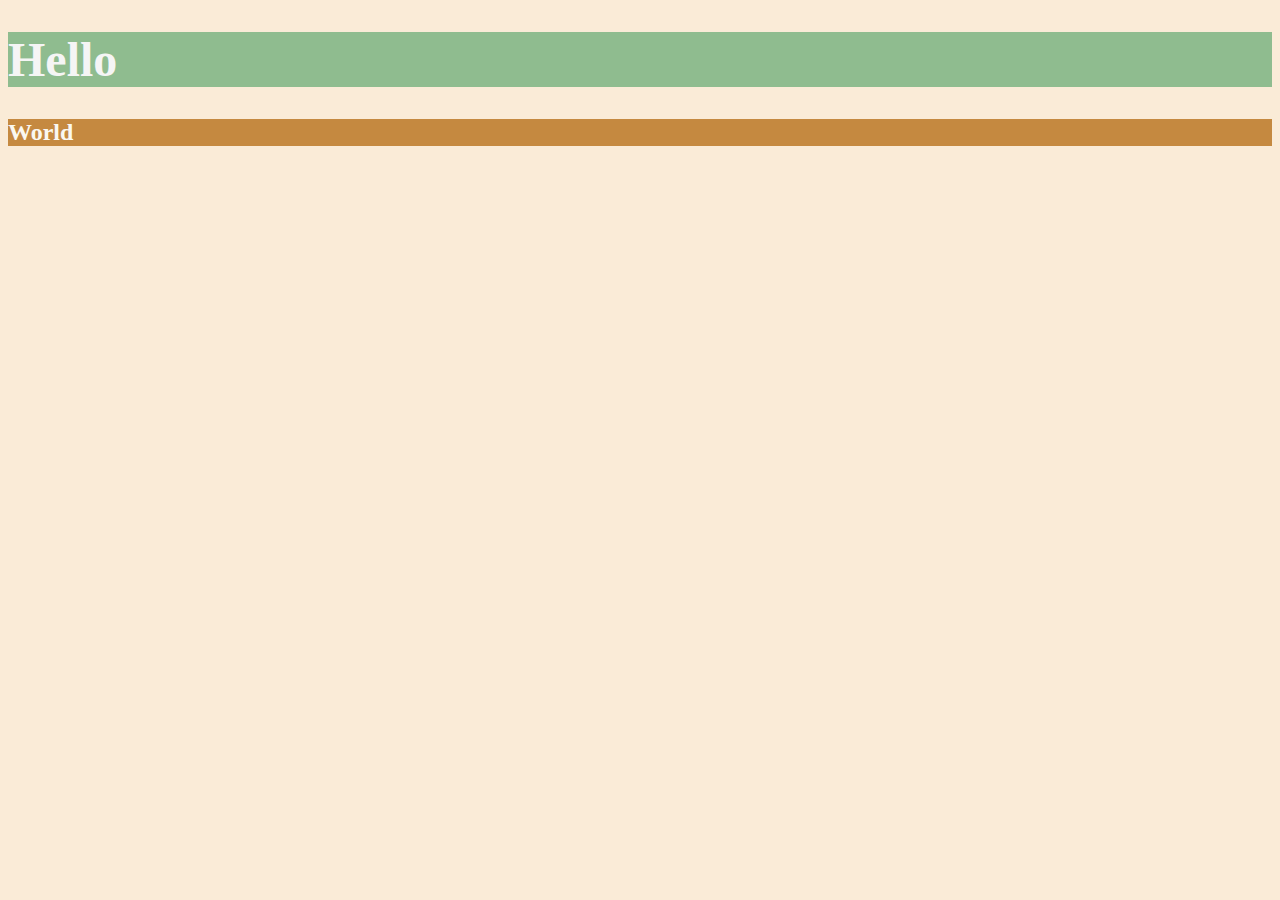
<file: 6.0 CSS Colors/index.html>
<!DOCTYPE html>
<html lang="en">

<head>
  <meta charset="UTF-8">
  <title>Colors</title>
  <style>

  /* Write your CSS code here. */

    /* 1. Make the background of the webpage "antiquewhite"
    htm
    2. Make the h1 "whitesmoke"
    3. Make the background of the h1 "darkseagreen"
    4. Make the h2 #FAF8F1
    5. Make the background of the h2 "#C58940" */
    html{background-color: antiquewhite;}
    h1{color:whitesmoke ;}
    h1{background-color: darkseagreen;}
    h2{color:#FAF8F1}
    h2{background-color: #C58940 ;}
    h1{font-size: 3rem;}
    
  </style>
  
</head>

<body>
  <h1>Hello</h1>
  <h2>World</h2> 
</body>

</html>
</file>
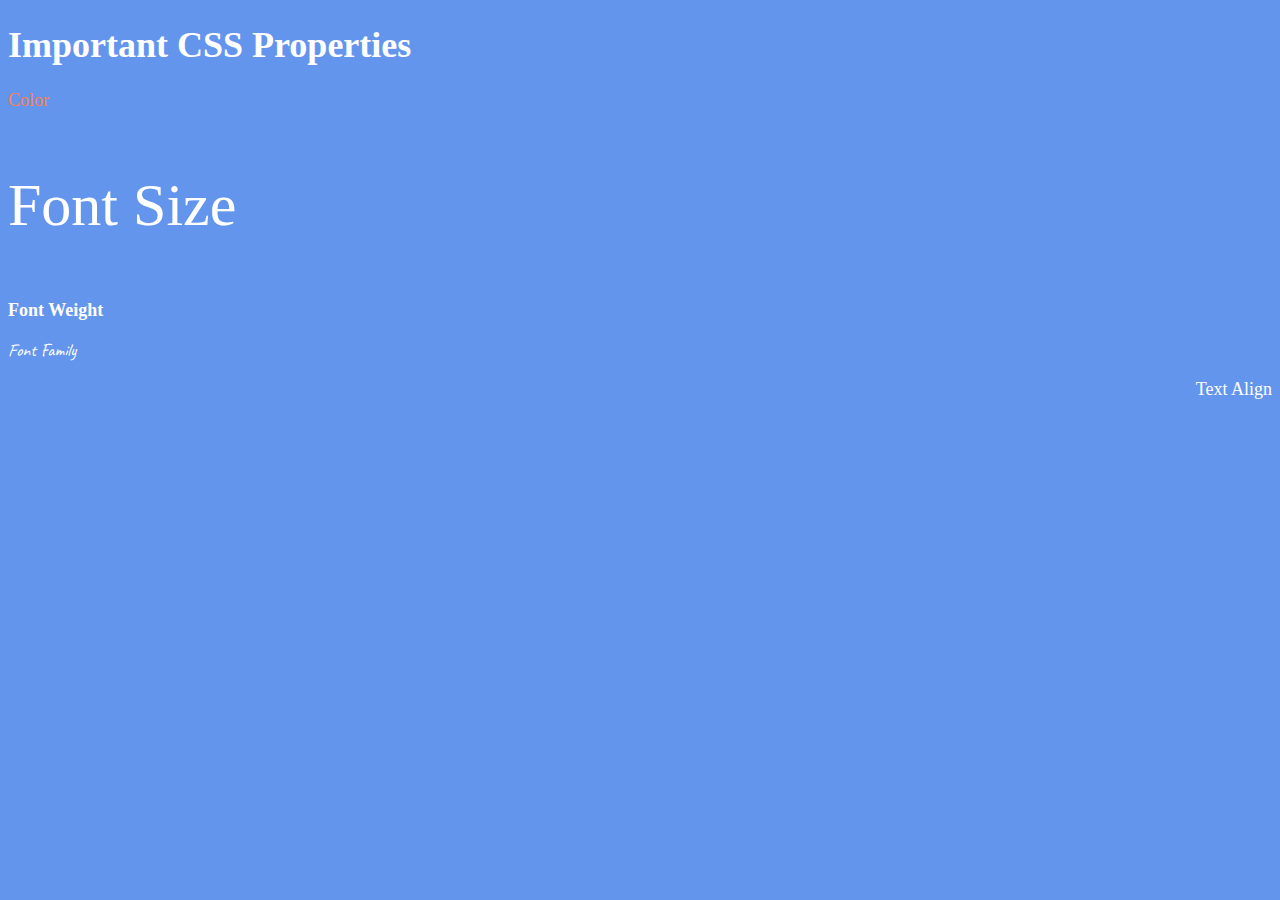
<file: 6.1 Font Properties/index.html>
<!DOCTYPE html>
<html lang="en">

<head>
  
  <meta charset="UTF-8">
  <title>CSS Properties</title>
  <style>
    html{font-size: 30px;}
    body {
      background-color: cornflowerblue;
      color: white;
      font-size: 18px;
    }
    #color{color: coral;}
    #size{font-size: 2rem;}
    #weight{font-weight: 900;}
    #family{font-family: 'Caveat', cursive;}
    #align{text-align: right;}



    /* Don't change the CSS above, add Your CSS below */

    
  </style>
  <link rel="preconnect" href="https://fonts.googleapis.com">
  <link rel="preconnect" href="https://fonts.gstatic.com" crossorigin>
  <link href="https://fonts.googleapis.com/css2?family=Caveat&family=Dosis:wght@500&display=swap" rel="stylesheet">
</head>

<body>
  <h1>Important CSS Properties</h1>
  <p id="color">Color</p>
  <p id="size">Font Size</p>
  <p id="weight">Font Weight</p>
  <p id="family">Font Family</p>
  <p id="align">Text Align</p>
</body>


</html>
</file>
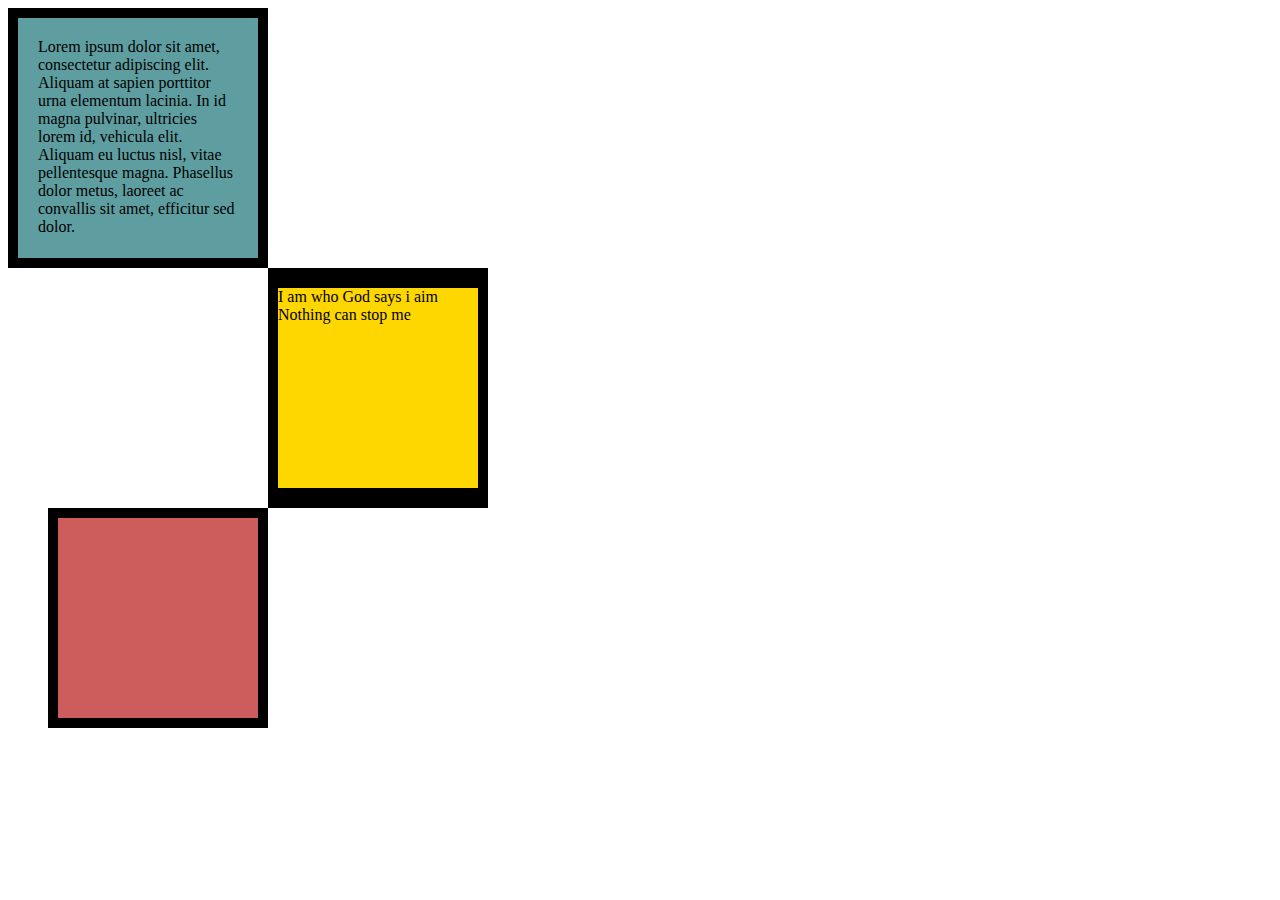
<file: 6.3 CSS Box Model/index.html>
<!DOCTYPE html>
<html lang="en">

<head>
  <meta charset="UTF-8">
  <title>CSS Box Model</title>
  <style>
    /* Write your CSS code here */
    div{height: 200px;width: 200px;}
    #first{
      background-color: cadetblue;
      padding: 20px;
      border: 10px solid black;

      

    }
    p{margin: 0px;}

    #second{
      background-color: gold;
      border-top: 20px solid black;
      border-left: 10px solid black;
      border-bottom: 20px solid black;
      border-right: 10px solid black;
      margin-left: 260px;

    }

    #third{
      background-color: indianred;
      border: 10px solid black;
      margin-left: 40px;
    }

  </style>
</head>

<body>
  <div id="first">
    <p>Lorem ipsum dolor sit amet, consectetur adipiscing elit. Aliquam at sapien porttitor urna elementum lacinia. In
      id magna pulvinar, ultricies lorem id, vehicula elit. Aliquam eu luctus nisl, vitae pellentesque magna. Phasellus
      dolor metus, laoreet ac convallis sit amet, efficitur sed dolor.</p>

  </div>

  <div id="second">
    <P>I am who God says i aim Nothing can stop me</P>
    
  </div>

  <div id="third">
    
  </div>


  <!-- TODOs:
1. Create 3 Boxes using the div element.
2. Set their sizes to 200px heigh by 200px wide.
3. Set different background colors for each of the boxes (I used cadetblue, gold and indianred).
4. Add a paragraph <p> element into the first div and add the following words:
    Lorem ipsum dolor sit amet, consectetur adipiscing elit. Aliquam at sapien porttitor urna elementum lacinia. In
    id magna pulvinar, ultricies lorem id, vehicula elit. Aliquam eu luctus nisl, vitae pellentesque magna. Phasellus
    dolor metus, laoreet ac convallis sit amet, efficitur sed dolor.
5. Set the 1st div to have 20px padding all around with a black 10px border.
6. Fix the style of the <p> element to remove all margins.
Hint: Use the CSS inspector in Chrome.
7. Set the 2nd div to have a 20px border on top and bottom and 10px border left and right. (See goal image)
8. Set the 3rd div to have a 10px border 
9. Set the margins for the divs so that each box corner touches the other. (See the goal image)
-->

</body>

</html>
</file>
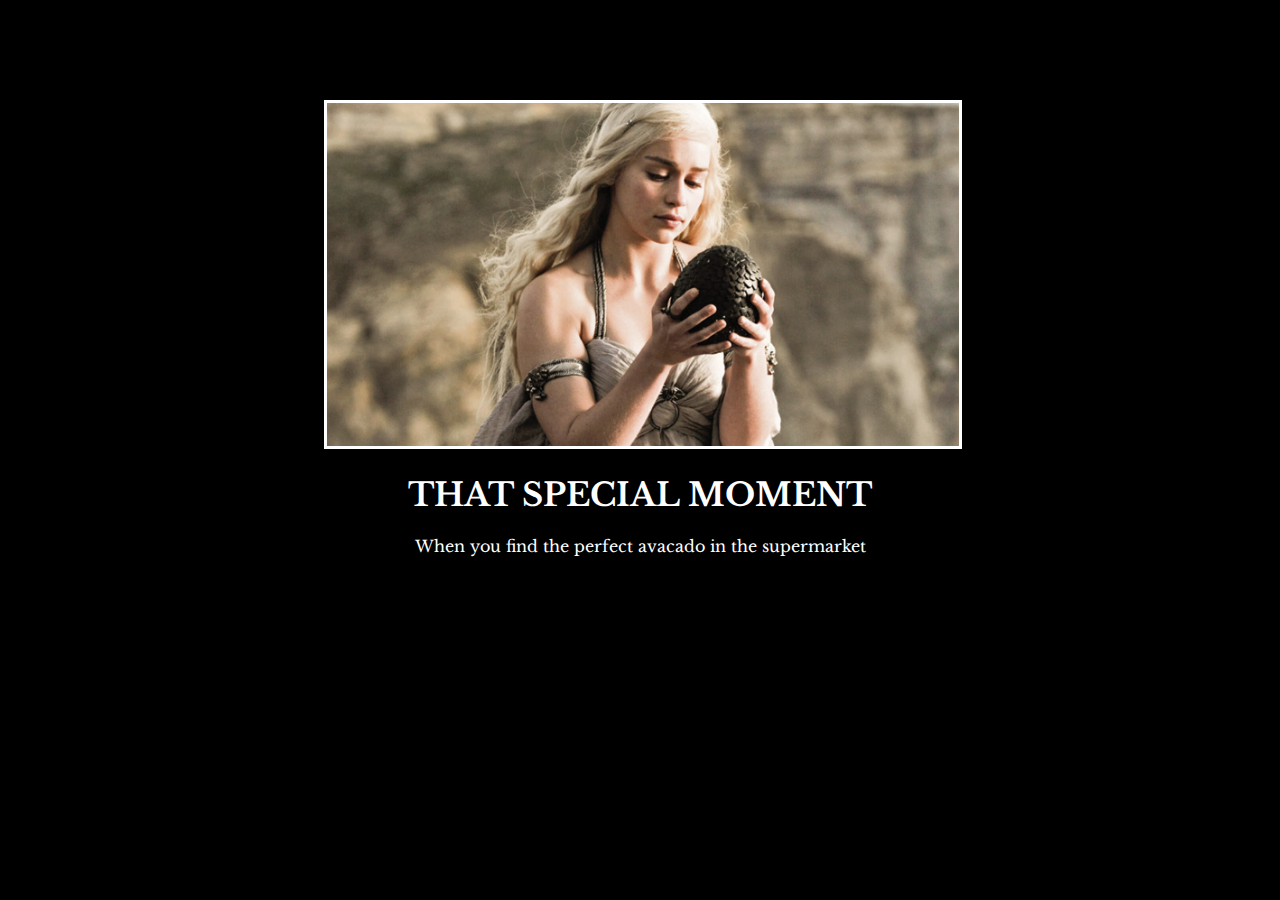
<file: 6.4 Motivation Meme Project/index.html>
<!-- 
  TODO: Create a motivational post website.
Style it how ever you like. 
Look at the goal image for inspiration.
But it must have the following features:
1. The main h1 text should be using the Regular Libre Baskerville Font from Google Fonts:
  https://fonts.google.com/specimen/Libre+Baskerville
2. The text should be white and background black.
3. Add your own image into the images folder inside assets. It should have a 5px white border.
4. The text should be center aligned.
5. Create a div to contain the h1, p and img elements. Adjust the margins so that the image and text are centered on the page. 
  Hint: You horizontally center a div by giving it a width of 50% and a margin-left of 25%.
  Hint: Set the image to have a width of 100% so it fills the div. 
6. Read about the text-transform property on MDN docs to make the h1 uppercase with CSS.
  https://developer.mozilla.org/en-US/docs/Web/CSS/text-transform 
-->
<!DOCTYPE html>
<html lang="en-US">
  <head>
    <meta charset="UTF-8">
    <title>MOTIVATIONAL QUOTE</title>
    <link rel="stylesheet"; href="./style.css"/>
    <link rel="preconnect" href="https://fonts.googleapis.com">
    <link rel="preconnect" href="https://fonts.gstatic.com" crossorigin>
    <link href="https://fonts.googleapis.com/css2?family=Caveat&family=Dosis:wght@500&family=Libre+Baskerville&display=swap" rel="stylesheet">
  </head>
  

  <body>
    <div class = "poster">
      <p><img class = "motivation-img" src="././assets/images/daenerys.jpeg"/></p>
    

      <h1>THAT SPECIAL MOMENT</h1>
      <p>When you find the perfect avacado in the supermarket</p>

    </div>
    
  </body>
</html>
</file>
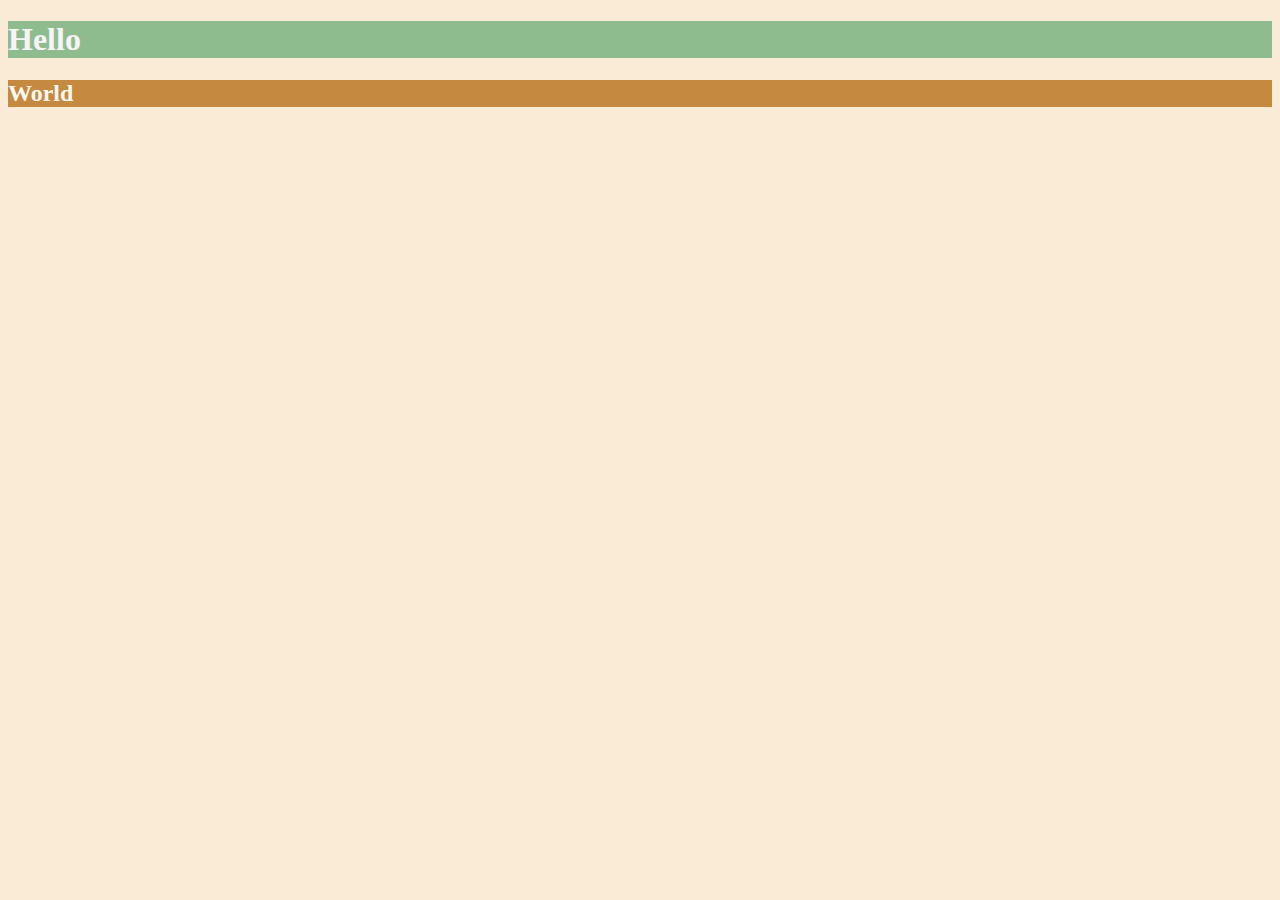
<file: 6.0 CSS Colors/solution.html>
<!DOCTYPE html>
<html lang="en">

<head>
  <meta charset="UTF-8">
  <title>Colors</title>
  <style>
    body {
      background-color: antiquewhite;
    }

    h1 {
      color: whitesmoke;
      background-color: darkseagreen;
    }

    h2 {
      color: #FAF8F1;
      background-color: #C58940;
    }
  </style>
</head>

<body>
  <h1>Hello</h1>
  <h2>World</h2>
</body>

</html>
</file>
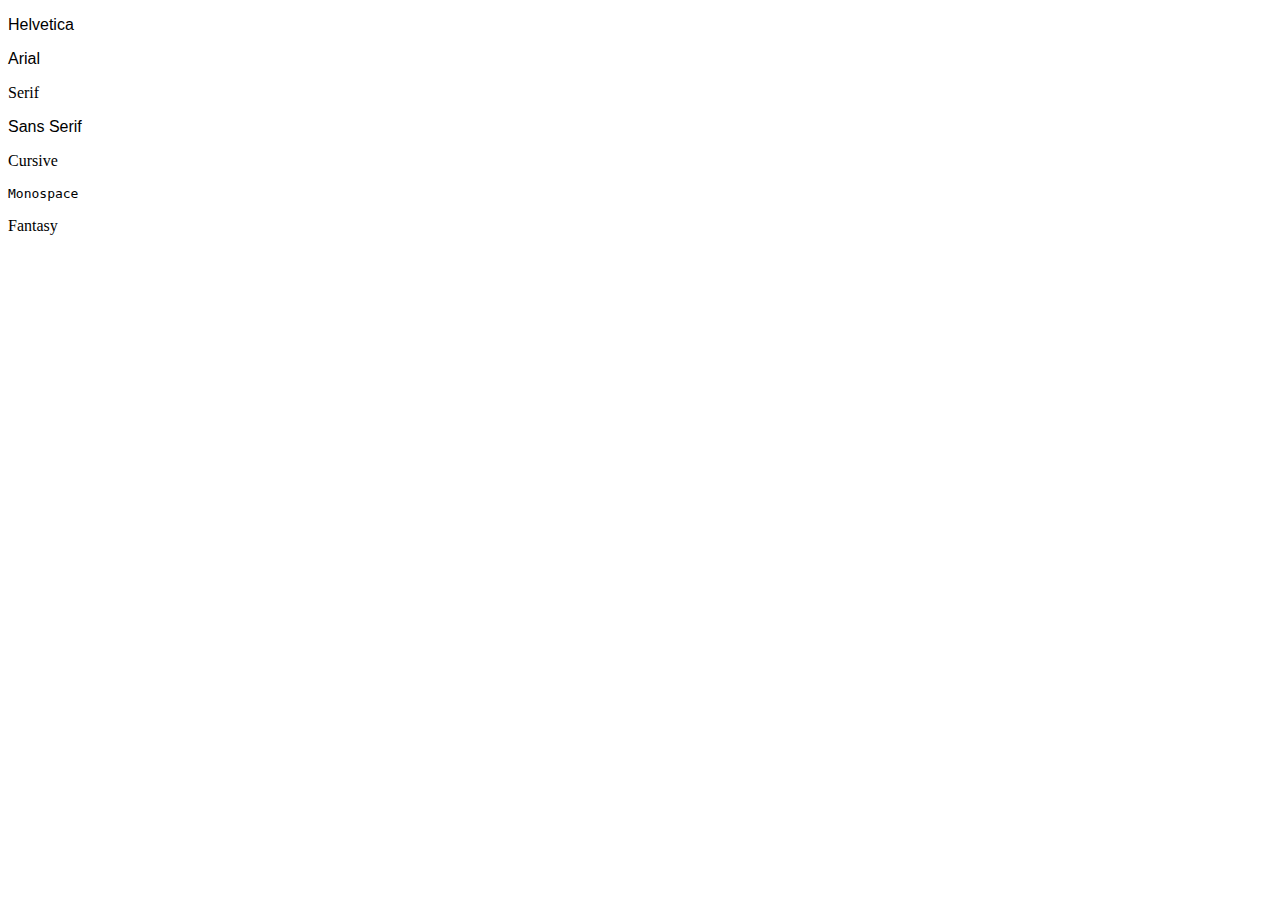
<file: 6.1 Font Properties/font-family.html>
<!DOCTYPE html>
<html lang="en">

<head>
  <meta charset="UTF-8">
  <title>Font Family</title>
  <style>
    #helvetica {
      font-family: Helvetica, sans-serif;
    }

    #arial {
      font-family: Arial, sans-serif;
    }

    #serif {
      font-family: serif;
    }

    #sans-serif {
      font-family: sans-serif;
    }

    #cursive {
      font-family: cursive;
    }

    #monospace {
      font-family: monospace;
    }

    #fantasy {
      font-family: fantasy;
    }
  </style>
</head>

<body>
  <p id="helvetica">Helvetica</p>
  <p id="arial">Arial</p>
  <p id="serif">Serif</p>
  <p id="sans-serif">Sans Serif</p>
  <p id="cursive">Cursive</p>
  <p id="monospace">Monospace</p>
  <p id="fantasy">Fantasy</p>

</body>

</html>
</file>
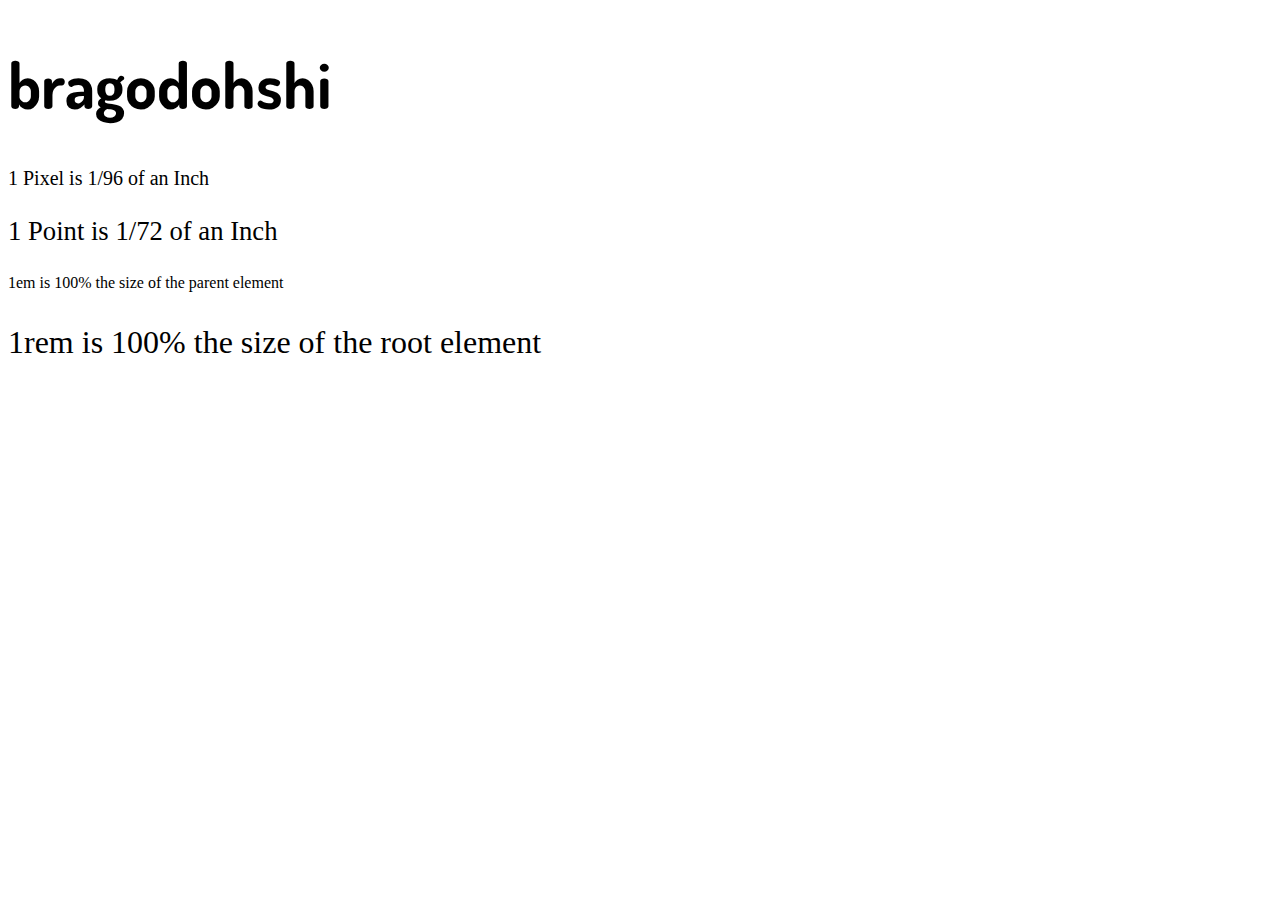
<file: 6.1 Font Properties/font-size.html>
<!DOCTYPE html>

<head>
  <meta charset="UTF-8">
  <title>Font-Size</title>
  <style>
    h1{font-family : 'Dosis', sans-serif;}
    #pixel {
      font-size: 20px;
    }

    #point {
      font-size: 20pt;
    }

    #em {
      font-size: 1em;
    }

    #rem {
      font-size: 1rem;
    }

    footer {
      font-size: 12pt;
    }

    html {
      font-size: xx-large;
    }    
  </style>
  <link rel="preconnect" href="https://fonts.googleapis.com">
  <link rel="preconnect" href="https://fonts.gstatic.com" crossorigin>
  <link href="https://fonts.googleapis.com/css2?family=Dosis:wght@500&display=swap" rel="stylesheet">
</head>
<html lang="en">

<body>
  <h1>bragodohshi</h1>
  

  <p id="pixel">1 Pixel is 1/96 of an Inch</p>
  <p id="point">1 Point is 1/72 of an Inch</p>
  <footer>
    <p id="em">1em is 100% the size of the parent element</p>
    <p id="rem">1rem is 100% the size of the root element</p>
  </footer>
</body>

</html>
</file>
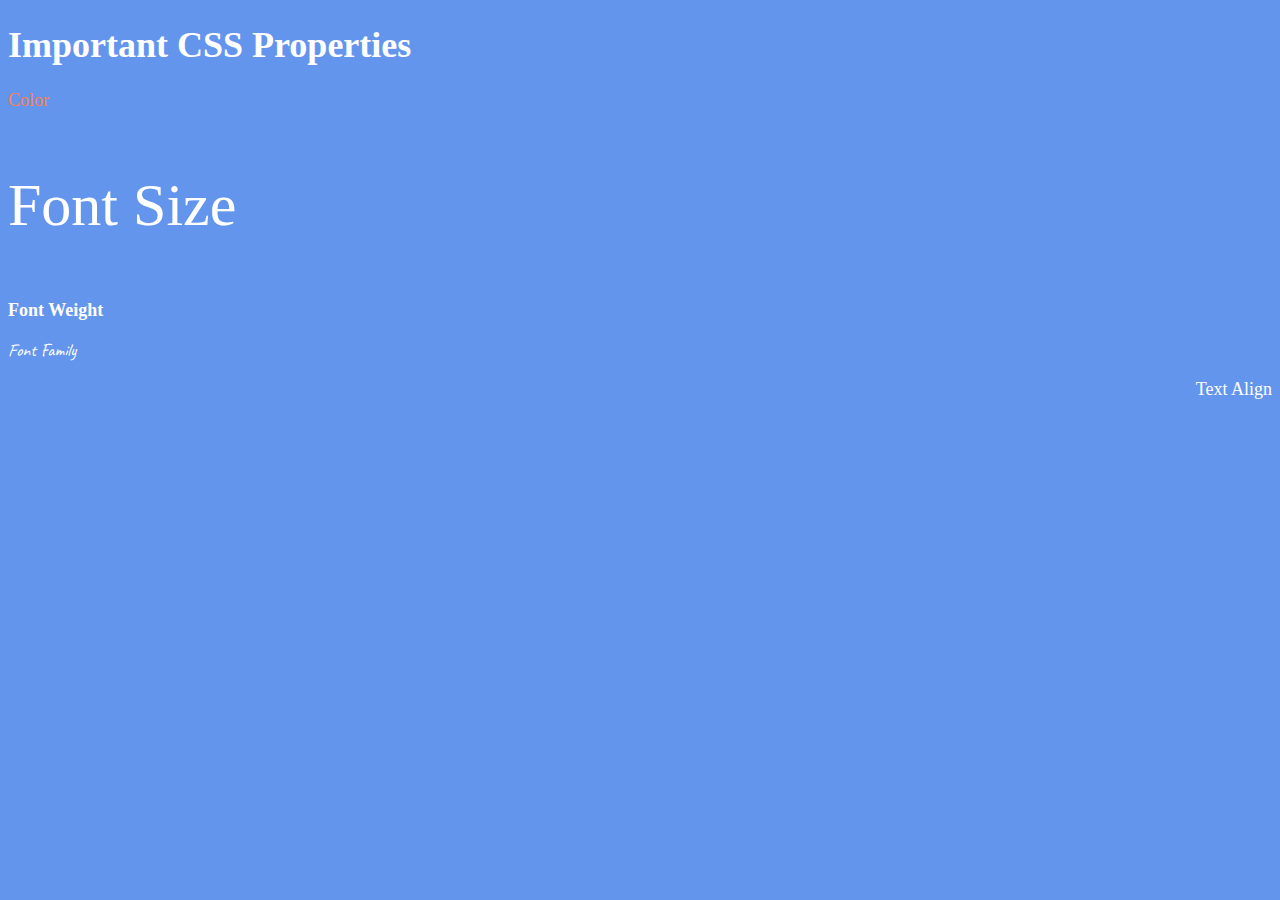
<file: 6.1 Font Properties/solution.html>
<!DOCTYPE html>
<html lang="en">

<head>
  <meta charset="UTF-8">
  <title>CSS Properties</title>
  <style>
    /* 6. Change the the root (html element) font size to 30px --> */
    html {
      font-size: 30px;
    }

    body {
      background-color: cornflowerblue;
      color: white;
      font-size: 18px;
    }

    /* 1. Change the color of <p>Color</p> to "coral" color. */
    #color {
      color: coral;
    }

    /* 2. Change the font size of <p>Font Size</p> to to 2X the size of the root (html) element. */
    #size {
      font-size: 2rem;
    }

    /* 3. Change the font weight of <p>Font Weight</p> to 900. */
    #weight {
      font-weight: 900;
    }

    /* 4. Change the font family of <p>Font Family</p> to the Google font Caveat with regular (400) font weight.
      Link: https://fonts.google.com/specimen/Caveat */
    #family {
      font-family: 'Caveat', cursive;
    }

    /* 5. Change the <p>Text Align</p> to right align. */
    #align {
      text-align: right;
    }
  </style>
  <link rel="preconnect" href="https://fonts.googleapis.com">
  <link rel="preconnect" href="https://fonts.gstatic.com" crossorigin>
  <link href="https://fonts.googleapis.com/css2?family=Caveat&display=swap" rel="stylesheet">
</head>

<body>
  <h1>Important CSS Properties</h1>
  <p id="color">Color</p>
  <p id="size">Font Size</p>
  <p id="weight">Font Weight</p>
  <p id="family">Font Family</p>
  <p id="align">Text Align</p>
</body>

</html>
</file>
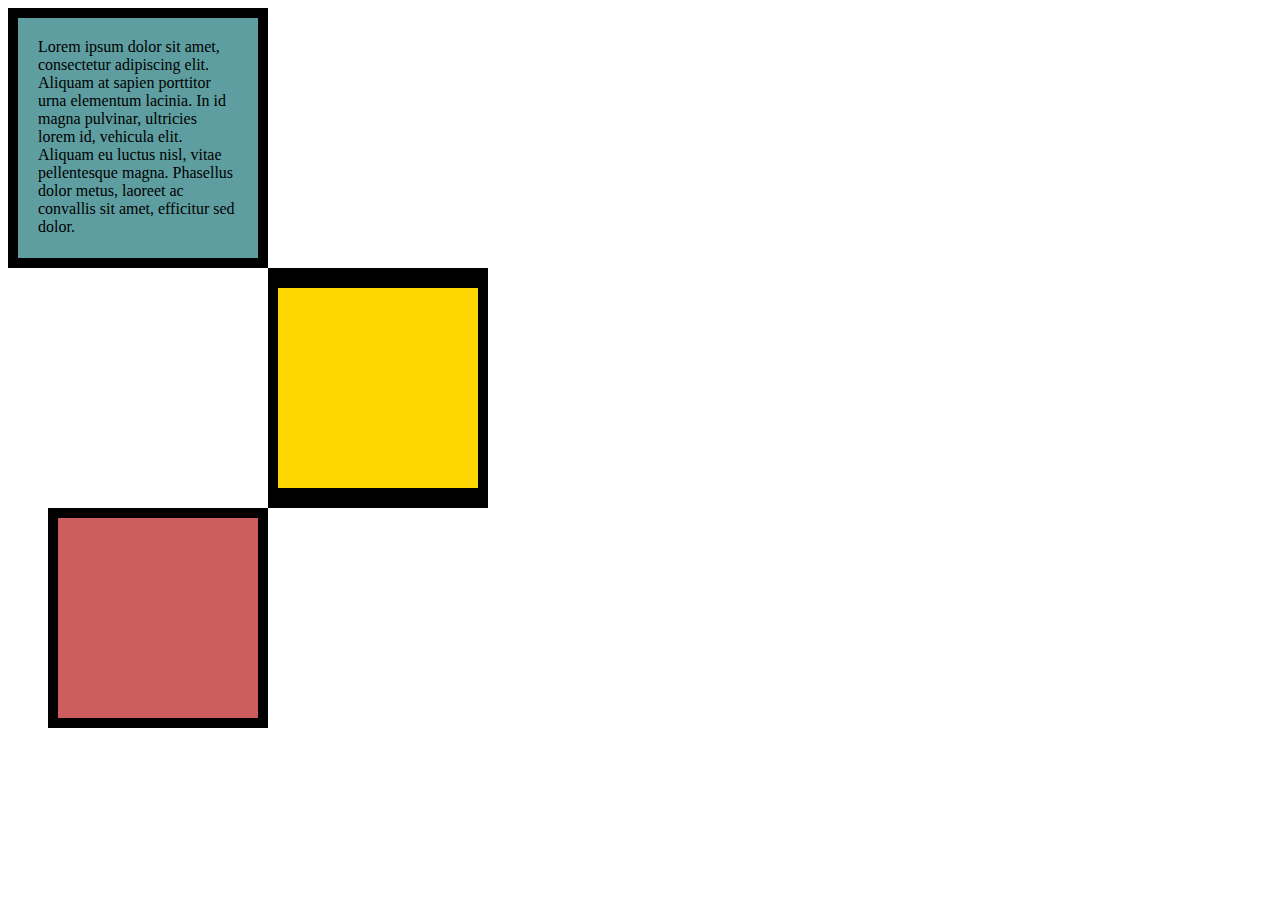
<file: 6.3 CSS Box Model/solution.html>
<!DOCTYPE html>
<html lang="en">

<head>
  <meta charset="UTF-8">
  <title>CSS Box Model</title>
  <style>
    div {
      height: 200px;
      width: 200px;
    }

    p {
      margin: 0;
    }

    #first {
      background-color: cadetblue;
      padding: 20px;
      border: 10px solid black;
    }

    #second {
      background-color: gold;
      border: solid black;
      border-width: 20px 10px;
      margin-left: 260px;
    }

    #third {
      background-color: indianred;
      border: 10px solid black;
      margin-left: 40px;
    }
  </style>
</head>

<body>
  <div id="first">
    <p>Lorem ipsum dolor sit amet, consectetur adipiscing elit. Aliquam at sapien porttitor urna elementum lacinia. In
      id magna pulvinar, ultricies lorem id, vehicula elit. Aliquam eu luctus nisl, vitae pellentesque magna. Phasellus
      dolor metus, laoreet ac convallis sit amet, efficitur sed dolor. </p>
  </div>
  <div id="second">
    

  </div>
  <div id="third">

  </div>
</body>

</html>
</file>
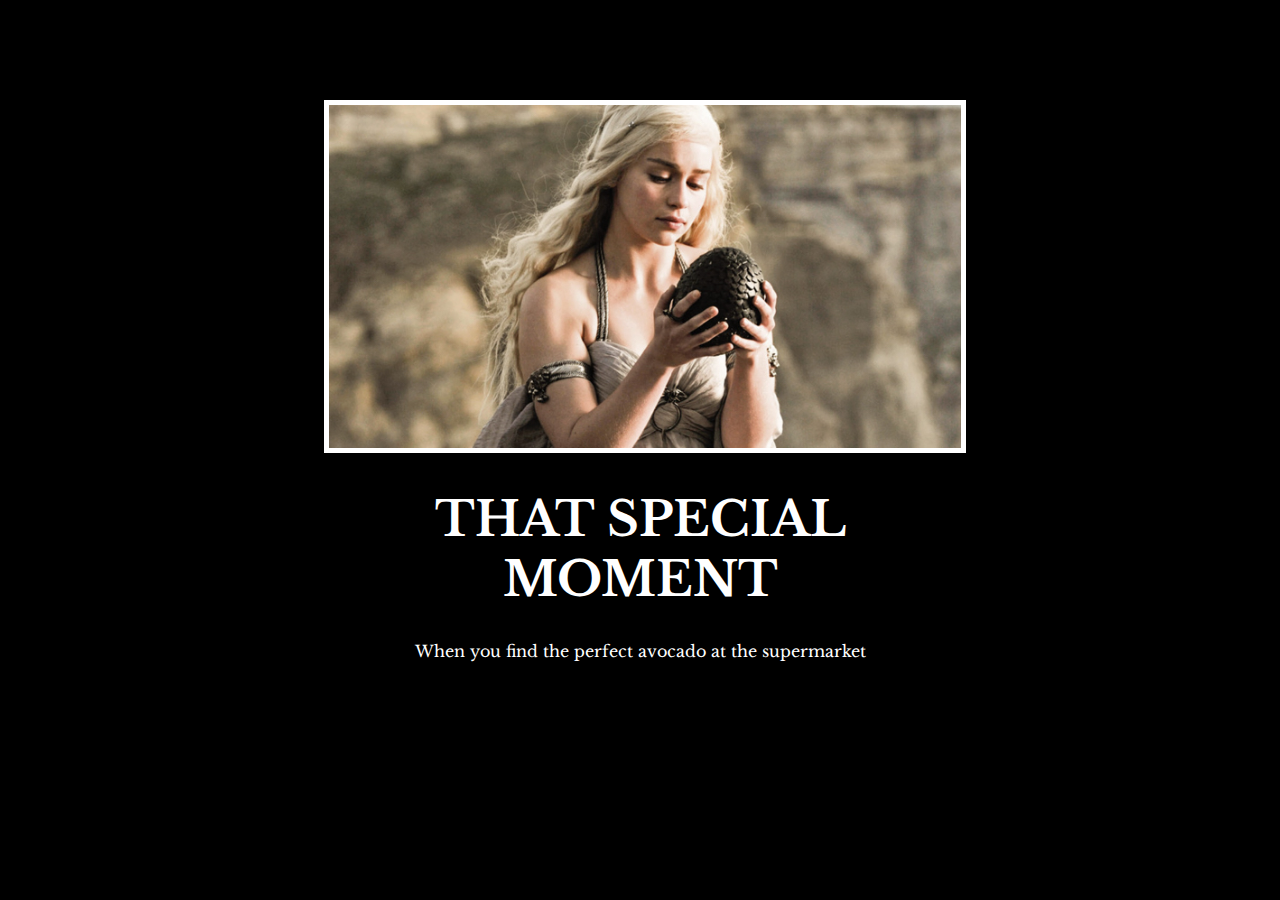
<file: 6.4 Motivation Meme Project/solution/solution.html>
<!DOCTYPE html>
<html lang="en">

<head>
  <meta charset="UTF-8">
  <title>Motivation Meme</title>
  <link rel="stylesheet" href="./solution.css" />
  <link rel="preconnect" href="https://fonts.googleapis.com">
  <link rel="preconnect" href="https://fonts.gstatic.com" crossorigin>
  <link href="https://fonts.googleapis.com/css2?family=Libre+Baskerville&display=swap" rel="stylesheet">
</head>

<body>

  <div class="poster">
    <img class="motivation-img" src="./assets/images/daenerys.jpeg" src="daenerys with egg" />
    <h1>That Special Moment</h1>
    <p>When you find the perfect avocado at the supermarket</p>
  </div>
</body>

</html>
</file>
<file: 6.4 Motivation Meme Project/style.css>
body{background-color:black;}
hi{text-transform: uppercase; font-size: 3rem;}

p{border: 5rem;}
.motivation-img{width: 100%; border:  solid white}
.poster{
    width: 50%;
    margin-left: 25%;
    text-align: center;
    margin-top: 100px;
    color: white;
    font-family:'Caveat', cursive;
    font-family: 'Dosis', sans-serif;
    font-family: 'Libre Baskerville', serif; ;

}
</file>
<file: 6.4 Motivation Meme Project/solution/solution.css>
body {
  background-color: black;
}
h1 {
  text-transform: uppercase;
  font-size: 3rem;
}

.poster {
  width: 50%;
  margin-left: 25%;
  margin-top: 100px;
  color: white;
  font-family: "Libre Baskerville", serif;
  text-align: center;
}

.motivation-img {
  border: 5px solid white;
  width: 100%;
}
</file>
